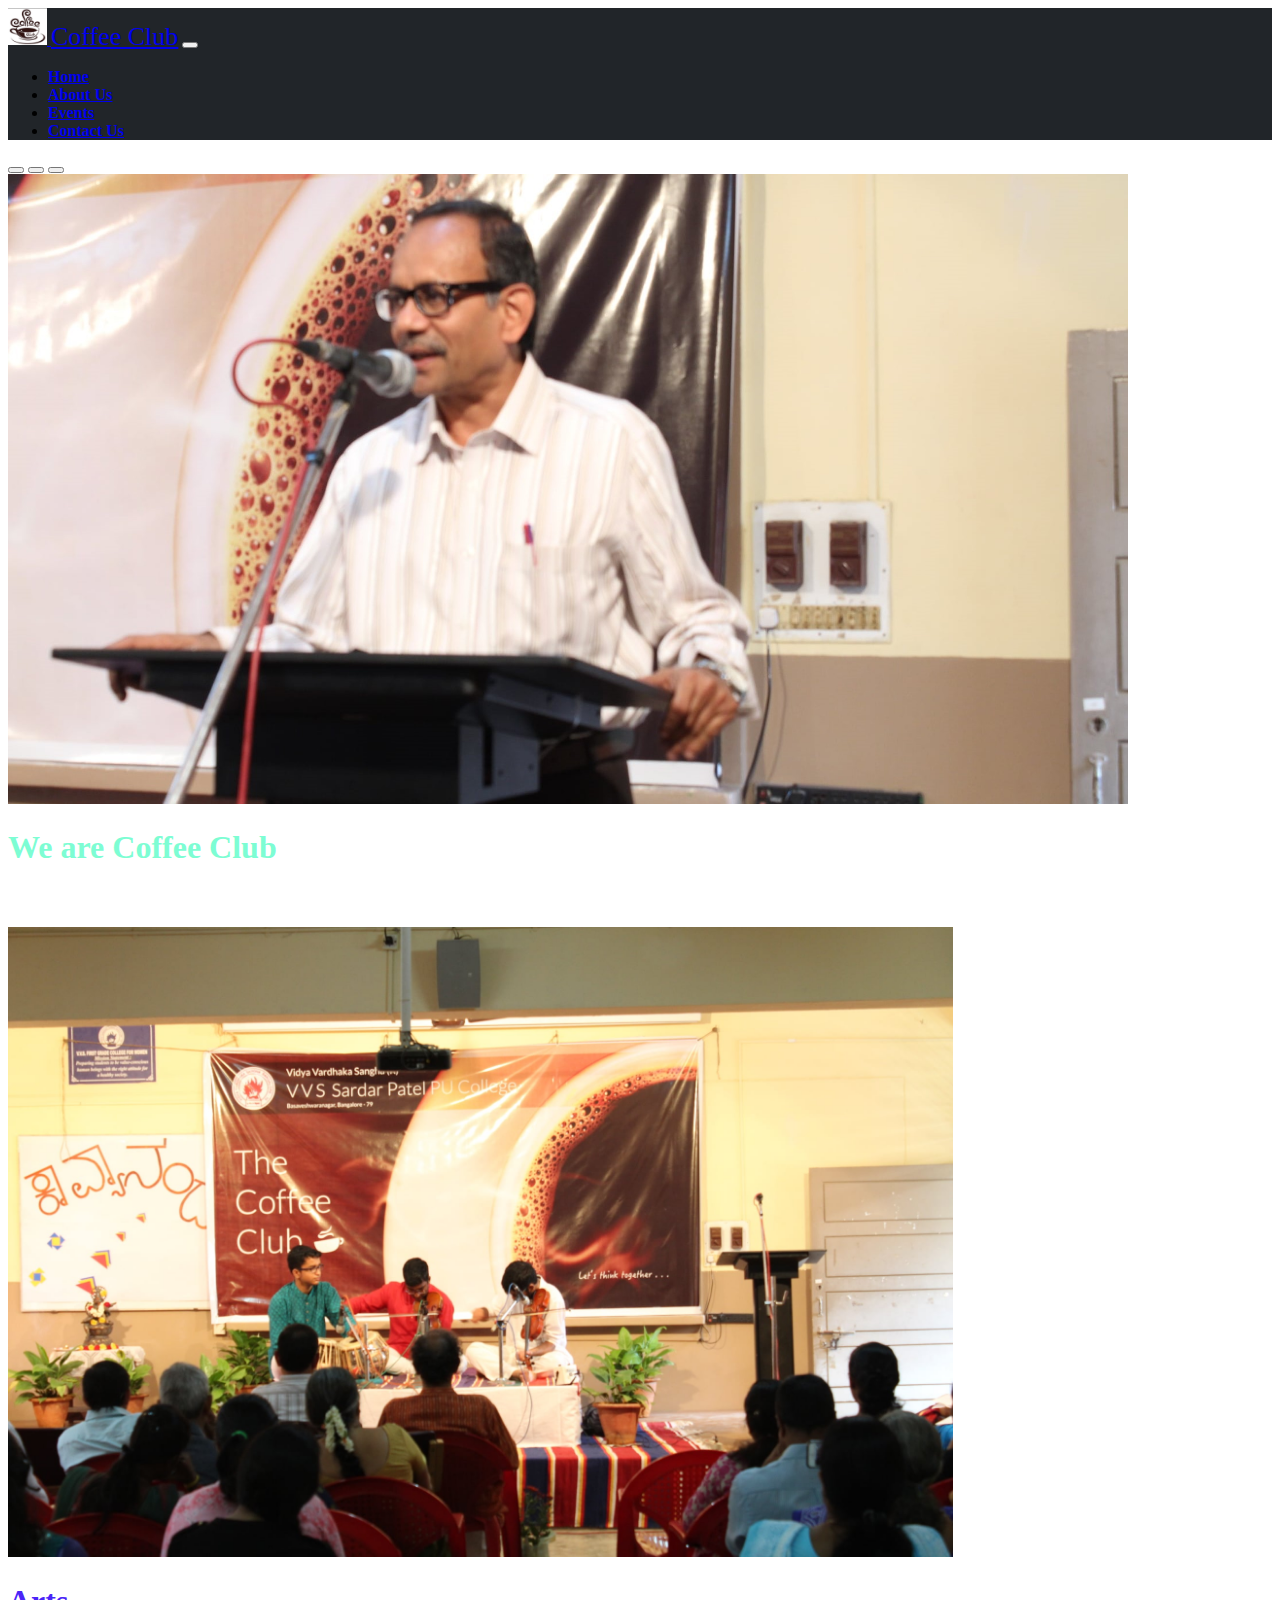
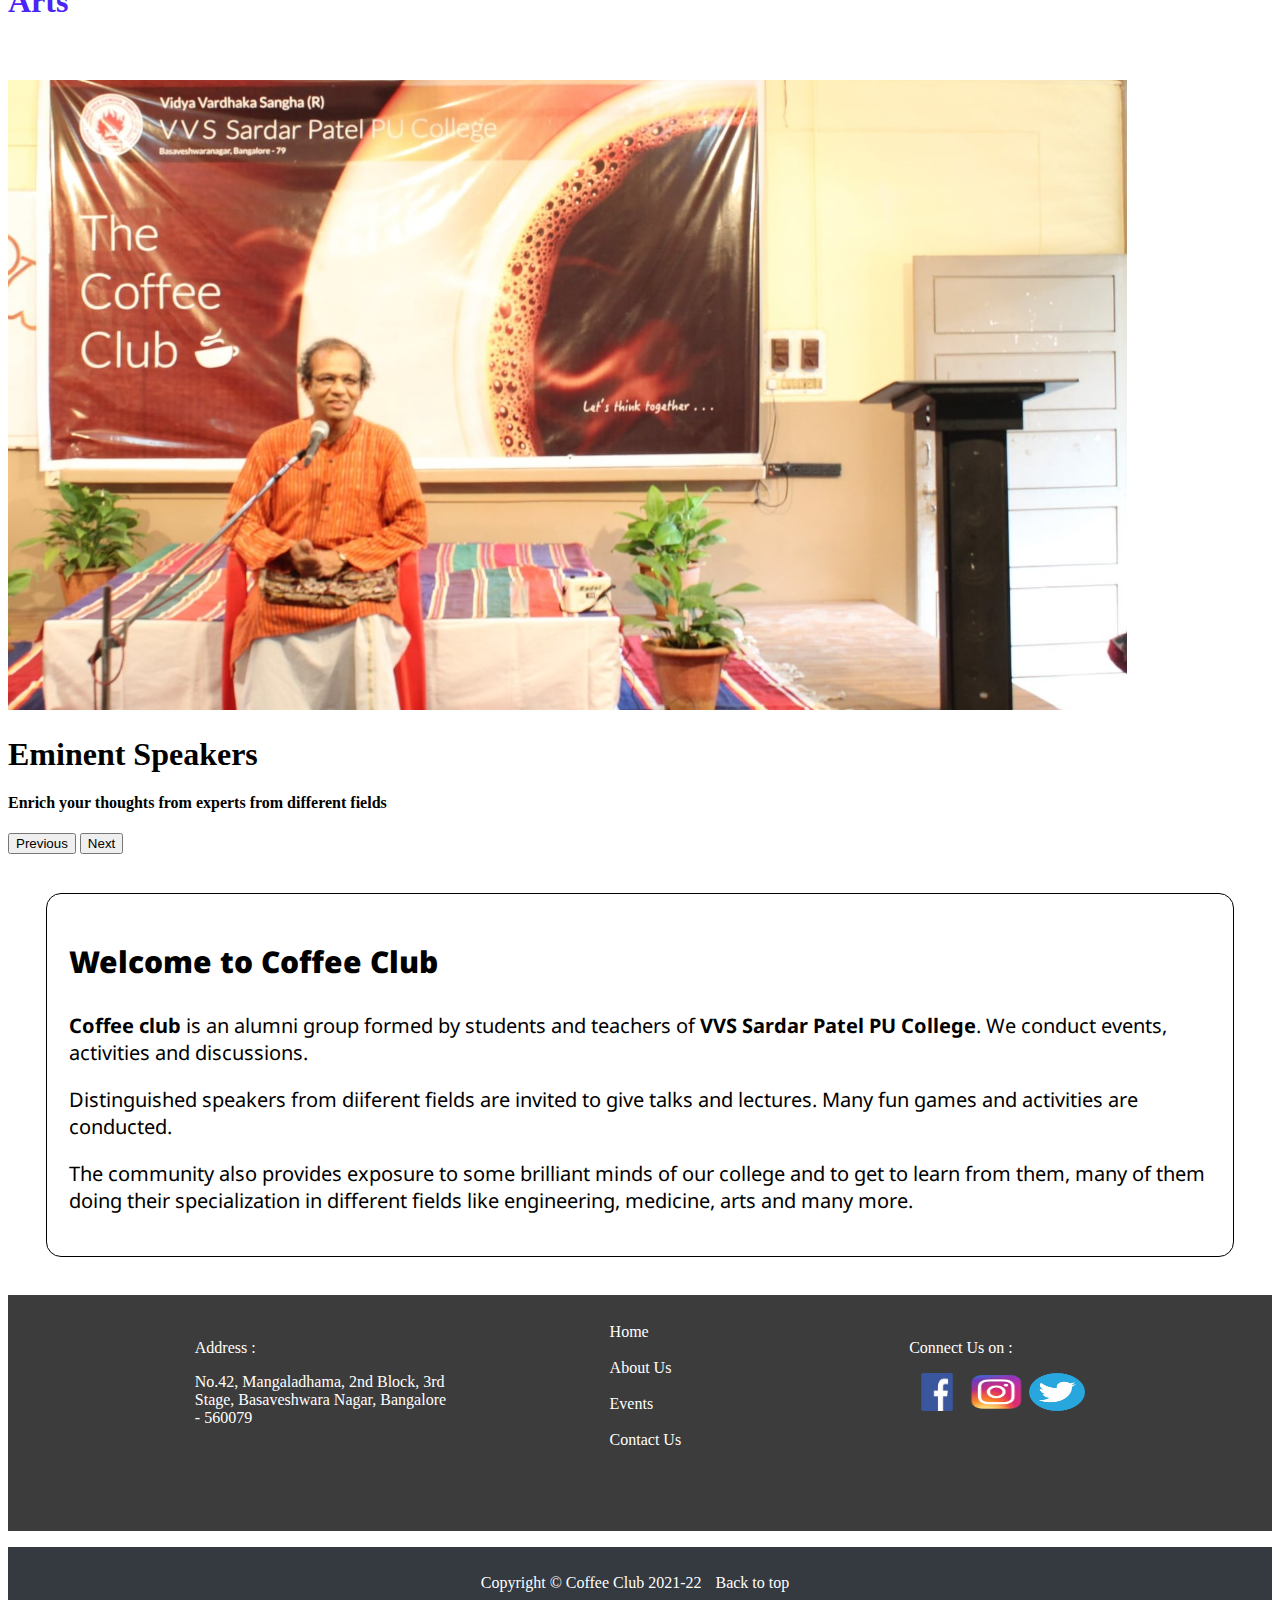
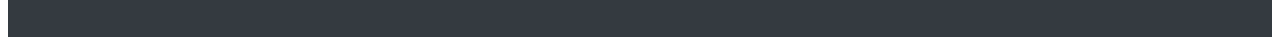
<file: index.html>
<!doctype html>
<html lang="en">
  <head>
    <!-- Required meta tags -->
    <meta charset="utf-8">
    <meta name="viewport" content="width=device-width, initial-scale=1">

    <!-- Bootstrap CSS -->
    <link href="https://cdn.jsdelivr.net/npm/bootstrap@5.1.1/dist/css/bootstrap.min.css" rel="stylesheet" integrity="sha384-F3w7mX95PdgyTmZZMECAngseQB83DfGTowi0iMjiWaeVhAn4FJkqJByhZMI3AhiU" crossorigin="anonymous">
    <link rel="stylesheet" href="style.css">
    <link rel="stylesheet" href="media.css">

    <title>Welcome to Coffee Club</title>
  </head>
  <body>
    <nav class="navbar navbar-expand-lg navbar-light" style="background-color: #212529;">
        <div class="container-fluid">
            <a class="navbar-brand" href="/coffee-club-pro/">
                <img src="logo.jpg" alt="" width="39" height="37">
              </a>
          <a class="navbar-brand text-white" href="#" style="font-family:'Times New Roman', Times, serif; font-size: 26px;">Coffee Club</a>
          <button class="navbar-toggler navbar-dark" type="button" data-bs-toggle="collapse" data-bs-target="#navbarNav" aria-controls="navbarNav" aria-expanded="false" aria-label="Toggle navigation">
            <span class="navbar-toggler-icon"></span>
          </button>
          <div class="collapse navbar-collapse justify-content-end nav-font-weight" id="navbarNav">
            <ul class="navbar-nav">
              <li class="nav-item mx-3">
                <a class="nav-link active text-white" aria-current="page" href="/coffee-club-pro/index.html">Home</a>
              </li>
              <li class="nav-item mx-3">
                <a class="nav-link text-white" href="/coffee-club-pro/about.html">About Us</a>
              </li>
              <li class="nav-item mx-3">
                <a class="nav-link text-white" href="/coffee-club-pro/events.html">Events</a>
              </li>
              <li class="nav-item mx-3">
                <a class="nav-link text-white"  href="/coffee-club-pro/contact.html">Contact Us</a>
              </li>
            </ul>
          </div>
        </div>
      </nav>


      <div id="carouselExampleCaptions" class="carousel slide carousel-fade" data-bs-ride="carousel">
        <div class="carousel-indicators">
          <button type="button" data-bs-target="#carouselExampleCaptions" data-bs-slide-to="0" class="active" aria-current="true" aria-label="Slide 1"></button>
          <button type="button" data-bs-target="#carouselExampleCaptions" data-bs-slide-to="1" aria-label="Slide 2"></button>
          <button type="button" data-bs-target="#carouselExampleCaptions" data-bs-slide-to="2" aria-label="Slide 3"></button>
        </div>
        <div class="carousel-inner">
          <div class="carousel-item active">
            <img src="carousel1.jpg" class="d-block w-100" alt="...">
            <div class="carousel-caption d-none d-md-block">
              <h1 style="color: rgb(125, 253, 211);">We are Coffee Club</h1>
              <h4 style="color: white;">Join the smartest community and learn from experts</h4>
            </div>
          </div>
          <div class="carousel-item">
            <img src="carousel2.jpg" class="d-block w-100" alt="...">
            <div class="carousel-caption d-none d-md-block">
              <h1 style="color: rgb(75, 36, 248);">Arts</h1>
              <h4 style="color: rgb(255, 255, 255);">Music. Dance. Activities</h4>
            </div>
          </div>
          <div class="carousel-item">
            <img src="carousel3.jpg" class="d-block w-100" alt="...">
            <div class="carousel-caption d-none d-md-block">
              <h1 style="color: black;">Eminent Speakers</h1>
              <h4 style="color: black;">Enrich your thoughts from experts from different fields  </h4>
            </div>
          </div>
        </div>
        <button class="carousel-control-prev" type="button" data-bs-target="#carouselExampleCaptions" data-bs-slide="prev">
          <span class="carousel-control-prev-icon" aria-hidden="true"></span>
          <span class="visually-hidden">Previous</span>
        </button>
        <button class="carousel-control-next" type="button" data-bs-target="#carouselExampleCaptions" data-bs-slide="next">
          <span class="carousel-control-next-icon" aria-hidden="true"></span>
          <span class="visually-hidden">Next</span>
        </button>
      </div>

      <div class="para">
          <h2 style="margin-bottom: 30px;"><b>Welcome to Coffee Club</b></h2>
          <p><strong>Coffee club</strong> is an alumni group formed by students and teachers of <strong>VVS Sardar Patel PU College</strong>. We conduct events, activities and discussions.</p> <p>Distinguished speakers from diiferent fields are invited to give talks and lectures. Many fun games and activities are conducted.</p> <p> The community also provides exposure to some brilliant minds of our college and to get to learn from them, many of them doing their specialization in different fields like engineering, medicine, arts and many more.</p>
      </div>

      <div class="box">
          <div class="box1">
             <p> Address :</p>
            <p> No.42, Mangaladhama, 2nd Block, 3rd Stage, Basaveshwara Nagar, Bangalore - 560079</p>
          </div>
          <div class="box2">
              <a href="/coffee-club-pro/index.html">Home</a><br>
              <a href="/coffee-club-pro/about.html">About Us</a><br>
              <a href="/coffee-club-pro/events.html">Events</a><br>
              <a href="/coffee-club-pro/contact.html">Contact Us</a>
            </div>
          <div class="box3">
              <p>Connect Us on :</p>
              <a href="#"><img src="facebook-logo-png-2320.png" alt="facebook"></a>
              <a href="#"><img src="580b57fcd9996e24bc43c521.png" alt="instagram"></a>
              <a href="#"><img src="Daco_4097837.png" alt="twitter"></a>
          </div>
          
          
          
        </div>
            <footer>
            <p>Copyright &copy; Coffee Club 2021-22 <span class="float-end"><a href="#">Back to top</a></span></p>
            
        </footer>


    <!-- Optional JavaScript; choose one of the two! -->

    <!-- Option 1: Bootstrap Bundle with Popper -->
    <script src="https://cdn.jsdelivr.net/npm/bootstrap@5.1.1/dist/js/bootstrap.bundle.min.js" integrity="sha384-/bQdsTh/da6pkI1MST/rWKFNjaCP5gBSY4sEBT38Q/9RBh9AH40zEOg7Hlq2THRZ" crossorigin="anonymous"></script>

    <!-- Option 2: Separate Popper and Bootstrap JS -->
    <!--
    <script src="https://cdn.jsdelivr.net/npm/@popperjs/core@2.9.3/dist/umd/popper.min.js" integrity="sha384-W8fXfP3gkOKtndU4JGtKDvXbO53Wy8SZCQHczT5FMiiqmQfUpWbYdTil/SxwZgAN" crossorigin="anonymous"></script>
    <script src="https://cdn.jsdelivr.net/npm/bootstrap@5.1.1/dist/js/bootstrap.min.js" integrity="sha384-skAcpIdS7UcVUC05LJ9Dxay8AXcDYfBJqt1CJ85S/CFujBsIzCIv+l9liuYLaMQ/" crossorigin="anonymous"></script>
    -->
  </body>
</html>
</file>
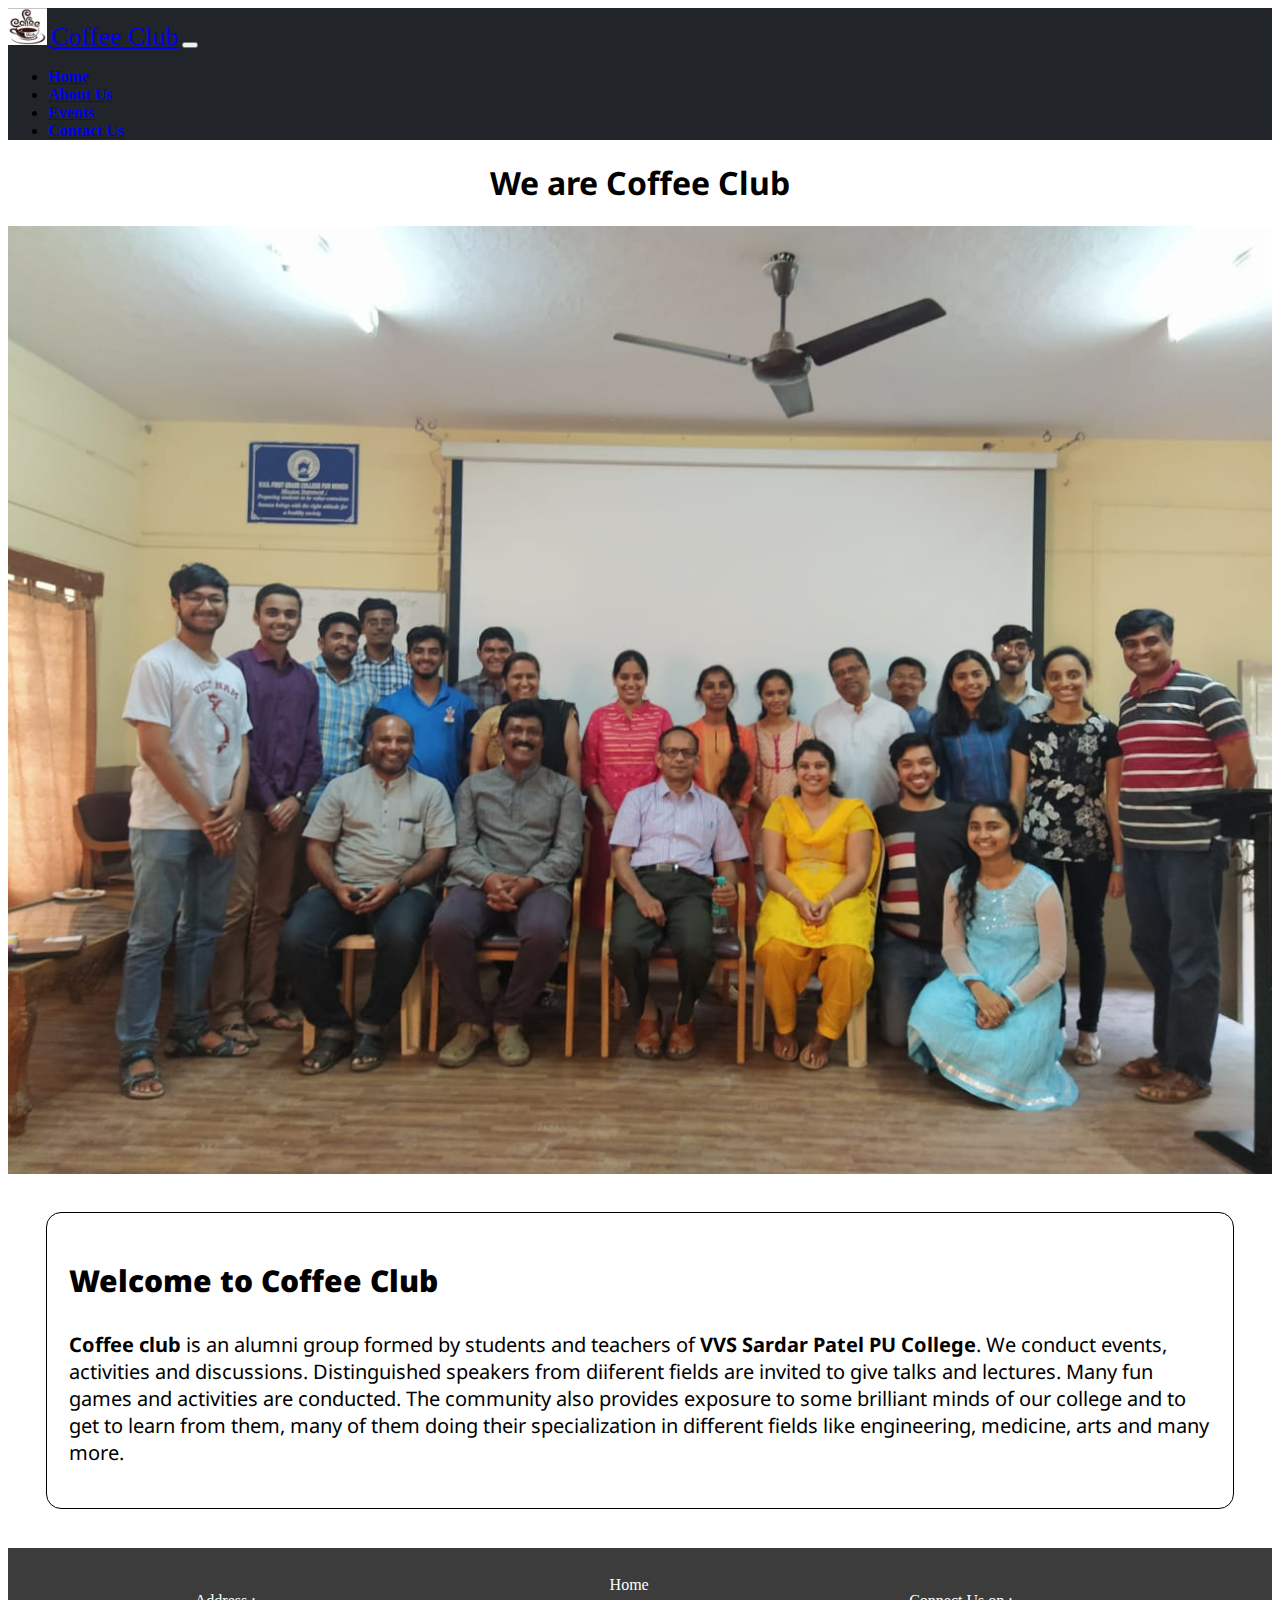
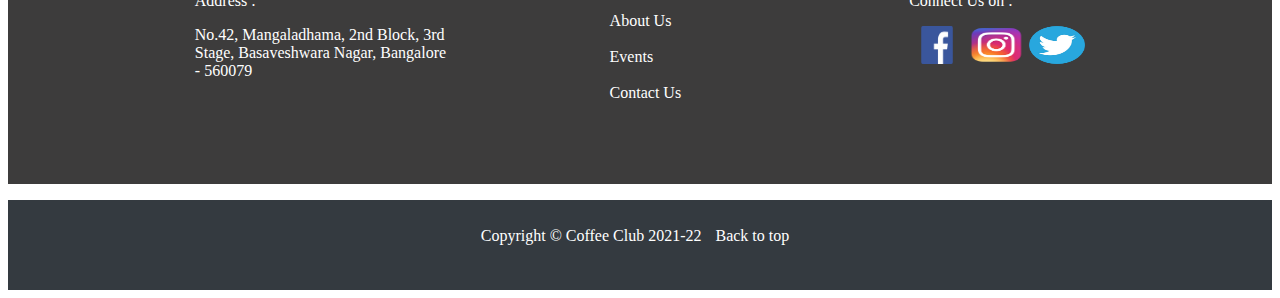
<file: about.html>
<!doctype html>
<html lang="en">
  <head>
    <!-- Required meta tags -->
    <meta charset="utf-8">
    <meta name="viewport" content="width=device-width, initial-scale=1">

    <!-- Bootstrap CSS -->
    <link href="https://cdn.jsdelivr.net/npm/bootstrap@5.1.1/dist/css/bootstrap.min.css" rel="stylesheet" integrity="sha384-F3w7mX95PdgyTmZZMECAngseQB83DfGTowi0iMjiWaeVhAn4FJkqJByhZMI3AhiU" crossorigin="anonymous">
    <link rel="stylesheet" href="style.css">
    <link rel="stylesheet" href="media.css">

    <title>Welcome to Coffee Club</title>
  </head>
  <body>
    <nav class="navbar navbar-expand-lg navbar-light" style="background-color: #212529;">
        <div class="container-fluid">
            <a class="navbar-brand" href="/coffee-club-pro/">
                <img src="logo.jpg" alt="" width="39" height="37">
              </a>
          <a class="navbar-brand text-white" href="#" style="font-family:'Times New Roman', Times, serif; font-size: 26px;">Coffee Club</a>
          <button class="navbar-toggler text-white navbar-dark" type="button" data-bs-toggle="collapse" data-bs-target="#navbarNav" aria-controls="navbarNav" aria-expanded="false" aria-label="Toggle navigation">
            <span class="navbar-toggler-icon"></span>
          </button>
          <div class="collapse navbar-collapse justify-content-end nav-font-weight" id="navbarNav">
            <ul class="navbar-nav">
              <li class="nav-item mx-3">
                <a class="nav-link text-white" aria-current="page" href="/coffee-club-pro/index.html">Home</a>
              </li>
              <li class="nav-item mx-3">
                <a class="nav-link active text-white" href="/coffee-club-pro/about.html">About Us</a>
              </li>
              <li class="nav-item mx-3">
                <a class="nav-link text-white" href="/coffee-club-pro/events.html">Events</a>
              </li>
              <li class="nav-item mx-3">
                <a class="nav-link text-white"  href="/coffee-club-pro/contact.html">Contact Us</a>
              </li>
            </ul>
          </div>
        </div>
      </nav>

     
      <div class="about m-5">
          <h1>We are Coffee Club</h1>
          <img src="coffee club group photo.jpg" alt="" class="center">
      </div>

      <div class="para">
        <h2 style="margin-bottom: 30px;"><b>Welcome to Coffee Club</b></h2>
        <p><strong>Coffee club</strong> is an alumni group formed by students and teachers of <strong>VVS Sardar Patel PU College</strong>. We conduct events, activities and discussions. Distinguished speakers from diiferent fields are invited to give talks and lectures. Many fun games and activities are conducted. The community also provides exposure to some brilliant minds of our college and to get to learn from them, many of them doing their specialization in different fields like engineering, medicine, arts and many more.</p>
    </div>

     

      <div class="box">
          <div class="box1">
             <p> Address :</p>
            <p> No.42, Mangaladhama, 2nd Block, 3rd Stage, Basaveshwara Nagar, Bangalore - 560079</p>
          </div>
          <div class="box2">
              <a href="/coffee-club-pro/index.html">Home</a><br>
              <a href="/coffee-club-pro/about.html">About Us</a><br>
              <a href="/coffee-club-pro/events.html">Events</a><br>
              <a href="/coffee-club-pro/contact.html">Contact Us</a>
            </div>
          <div class="box3">
              <p>Connect Us on :</p>
              <a href="#"><img src="facebook-logo-png-2320.png" alt="facebook"></a>
              <a href="#"><img src="580b57fcd9996e24bc43c521.png" alt="instagram"></a>
              <a href="#"><img src="Daco_4097837.png" alt="twitter"></a>
          </div>
          
          
          
        </div>
            <footer>
            <p>Copyright &copy; Coffee Club 2021-22 <span class="float-end"><a href="#">Back to top</a></span></p>
            
        </footer>


    <!-- Optional JavaScript; choose one of the two! -->

    <!-- Option 1: Bootstrap Bundle with Popper -->
    <script src="https://cdn.jsdelivr.net/npm/bootstrap@5.1.1/dist/js/bootstrap.bundle.min.js" integrity="sha384-/bQdsTh/da6pkI1MST/rWKFNjaCP5gBSY4sEBT38Q/9RBh9AH40zEOg7Hlq2THRZ" crossorigin="anonymous"></script>

    <!-- Option 2: Separate Popper and Bootstrap JS -->
    <!--
    <script src="https://cdn.jsdelivr.net/npm/@popperjs/core@2.9.3/dist/umd/popper.min.js" integrity="sha384-W8fXfP3gkOKtndU4JGtKDvXbO53Wy8SZCQHczT5FMiiqmQfUpWbYdTil/SxwZgAN" crossorigin="anonymous"></script>
    <script src="https://cdn.jsdelivr.net/npm/bootstrap@5.1.1/dist/js/bootstrap.min.js" integrity="sha384-skAcpIdS7UcVUC05LJ9Dxay8AXcDYfBJqt1CJ85S/CFujBsIzCIv+l9liuYLaMQ/" crossorigin="anonymous"></script>
    -->
  </body>
</html>
</file>
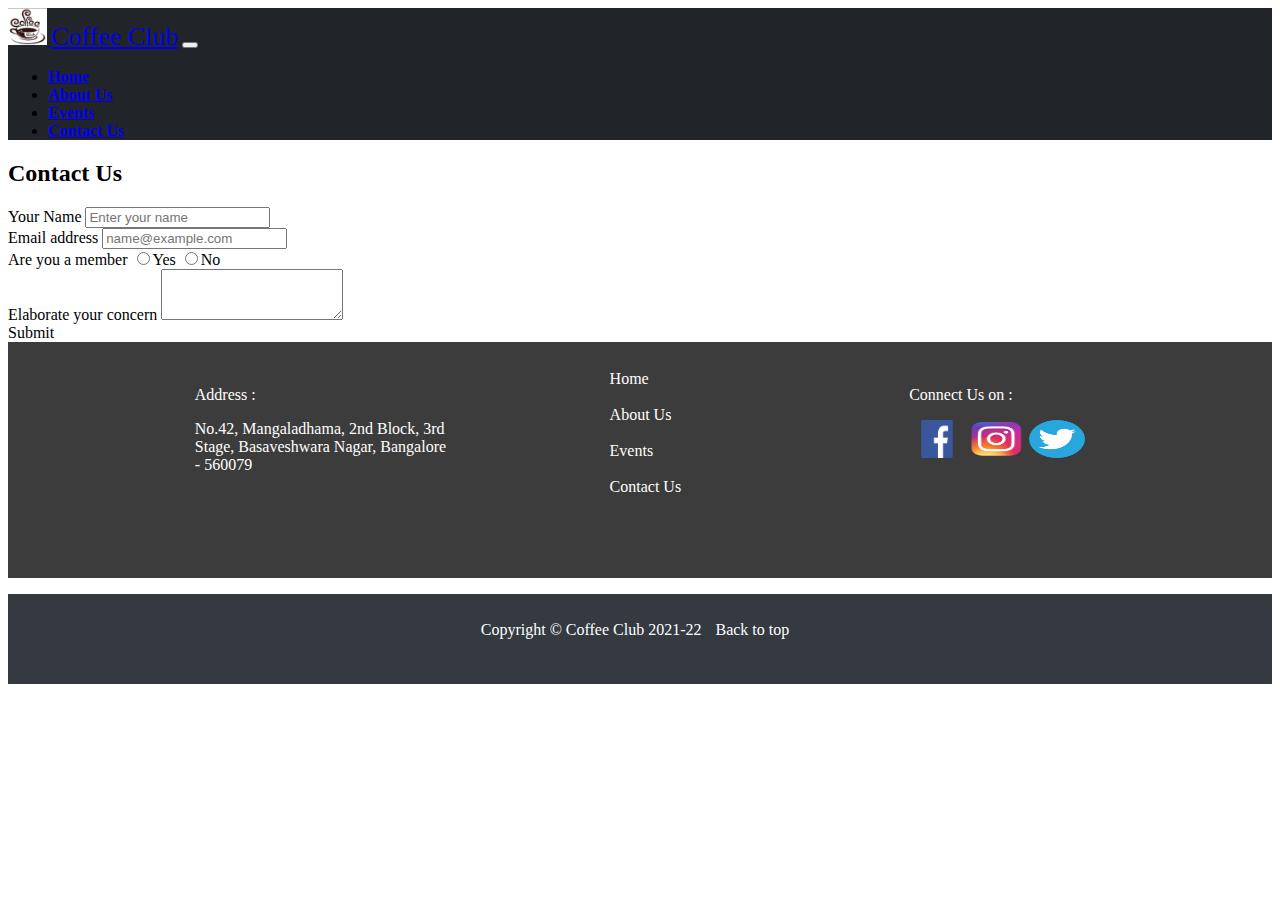
<file: contact.html>
<!doctype html>
<html lang="en">
  <head>
    <!-- Required meta tags -->
    <meta charset="utf-8">
    <meta name="viewport" content="width=device-width, initial-scale=1">

    <!-- Bootstrap CSS -->
    <link href="https://cdn.jsdelivr.net/npm/bootstrap@5.1.1/dist/css/bootstrap.min.css" rel="stylesheet" integrity="sha384-F3w7mX95PdgyTmZZMECAngseQB83DfGTowi0iMjiWaeVhAn4FJkqJByhZMI3AhiU" crossorigin="anonymous">
    <link rel="stylesheet" href="style.css">
    <link rel="stylesheet" href="media.css">

    <title>Welcome to Coffee Club</title>
  </head>
  <body>
    <nav class="navbar navbar-expand-lg navbar-light" style="background-color: #212529;">
        <div class="container-fluid">
            <a class="navbar-brand" href="/coffee-club-pro/">
                <img src="logo.jpg" alt="" width="39" height="37">
              </a>
          <a class="navbar-brand text-white" href="#" style="font-family:'Times New Roman', Times, serif; font-size: 26px;">Coffee Club</a>
          <button class="navbar-toggler text-white navbar-dark" type="button" data-bs-toggle="collapse" data-bs-target="#navbarNav" aria-controls="navbarNav" aria-expanded="false" aria-label="Toggle navigation">
            <span class="navbar-toggler-icon"></span>
          </button>
          <div class="collapse navbar-collapse justify-content-end nav-font-weight" id="navbarNav">
            <ul class="navbar-nav">
              <li class="nav-item mx-3">
                <a class="nav-link text-white" aria-current="page" href="/coffee-club-pro/index.html">Home</a>
              </li>
              <li class="nav-item mx-3">
                <a class="nav-link text-white" href="/coffee-club-pro/about.html">About Us</a>
              </li>
              <li class="nav-item mx-3">
                <a class="nav-link text-white" href="/coffee-club-pro/events.html">Events</a>
              </li>
              <li class="nav-item mx-3">
                <a class="nav-link active text-white"  href="/coffee-club-pro/contact.html">Contact Us</a>
              </li>
            </ul>
          </div>
        </div>
      </nav>

     
      <div class="cont m-4">
        <h2>Contact Us</h2>
      <div class="mb-3 my-4">
        <label for="exampleFormControlInput1" class="form-label">Your Name</label>
        <input type="text" class="form-control" id="exampleFormControlInput1" placeholder="Enter your name">
      </div>
      <div class="mb-3 my-4">
        <label for="exampleFormControlInput1" class="form-label">Email address</label>
        <input type="email" class="form-control" id="exampleFormControlInput1" placeholder="name@example.com">
      </div>
      <div class="mb-3 my-4">
        <label for="exampleFormControlInput1" class="form-label">Are you a member</label>
        <input type="radio" name="member" id="exampleFormControlInput1" class="mx-3">Yes
        <input type="radio" name="member" id="exampleFormControlInput1" class="mx-2">No
      </div>
      <div class="mb-3 my-4">
        <label for="exampleFormControlTextarea1" class="form-label">Elaborate your concern</label>
        <textarea class="form-control" id="exampleFormControlTextarea1" rows="3"></textarea>
      </div>
      <div class="mb-3 my-4">
        <buttton class="btn btn-primary ">Submit</buttton>
      </div>

    </div>

     

      <div class="box">
          <div class="box1">
             <p> Address :</p>
            <p> No.42, Mangaladhama, 2nd Block, 3rd Stage, Basaveshwara Nagar, Bangalore - 560079</p>
          </div>
          <div class="box2">
              <a href="/coffee-club-pro/index.html">Home</a><br>
              <a href="/coffee-club-pro/about.html">About Us</a><br>
              <a href="/coffee-club-pro/events.html">Events</a><br>
              <a href="/coffee-club-pro/contact.html">Contact Us</a>
            </div>
          <div class="box3">
              <p>Connect Us on :</p>
              <a href="#"><img src="facebook-logo-png-2320.png" alt="facebook"></a>
              <a href="#"><img src="580b57fcd9996e24bc43c521.png" alt="instagram"></a>
              <a href="#"><img src="Daco_4097837.png" alt="twitter"></a>
          </div>
          
          
          
        </div>
            <footer>
            <p>Copyright &copy; Coffee Club 2021-22 <span class="float-end"><a href="#">Back to top</a></span></p>
            
        </footer>


    <!-- Optional JavaScript; choose one of the two! -->

    <!-- Option 1: Bootstrap Bundle with Popper -->
    <script src="https://cdn.jsdelivr.net/npm/bootstrap@5.1.1/dist/js/bootstrap.bundle.min.js" integrity="sha384-/bQdsTh/da6pkI1MST/rWKFNjaCP5gBSY4sEBT38Q/9RBh9AH40zEOg7Hlq2THRZ" crossorigin="anonymous"></script>

    <!-- Option 2: Separate Popper and Bootstrap JS -->
    <!--
    <script src="https://cdn.jsdelivr.net/npm/@popperjs/core@2.9.3/dist/umd/popper.min.js" integrity="sha384-W8fXfP3gkOKtndU4JGtKDvXbO53Wy8SZCQHczT5FMiiqmQfUpWbYdTil/SxwZgAN" crossorigin="anonymous"></script>
    <script src="https://cdn.jsdelivr.net/npm/bootstrap@5.1.1/dist/js/bootstrap.min.js" integrity="sha384-skAcpIdS7UcVUC05LJ9Dxay8AXcDYfBJqt1CJ85S/CFujBsIzCIv+l9liuYLaMQ/" crossorigin="anonymous"></script>
    -->
  </body>
</html>
</file>
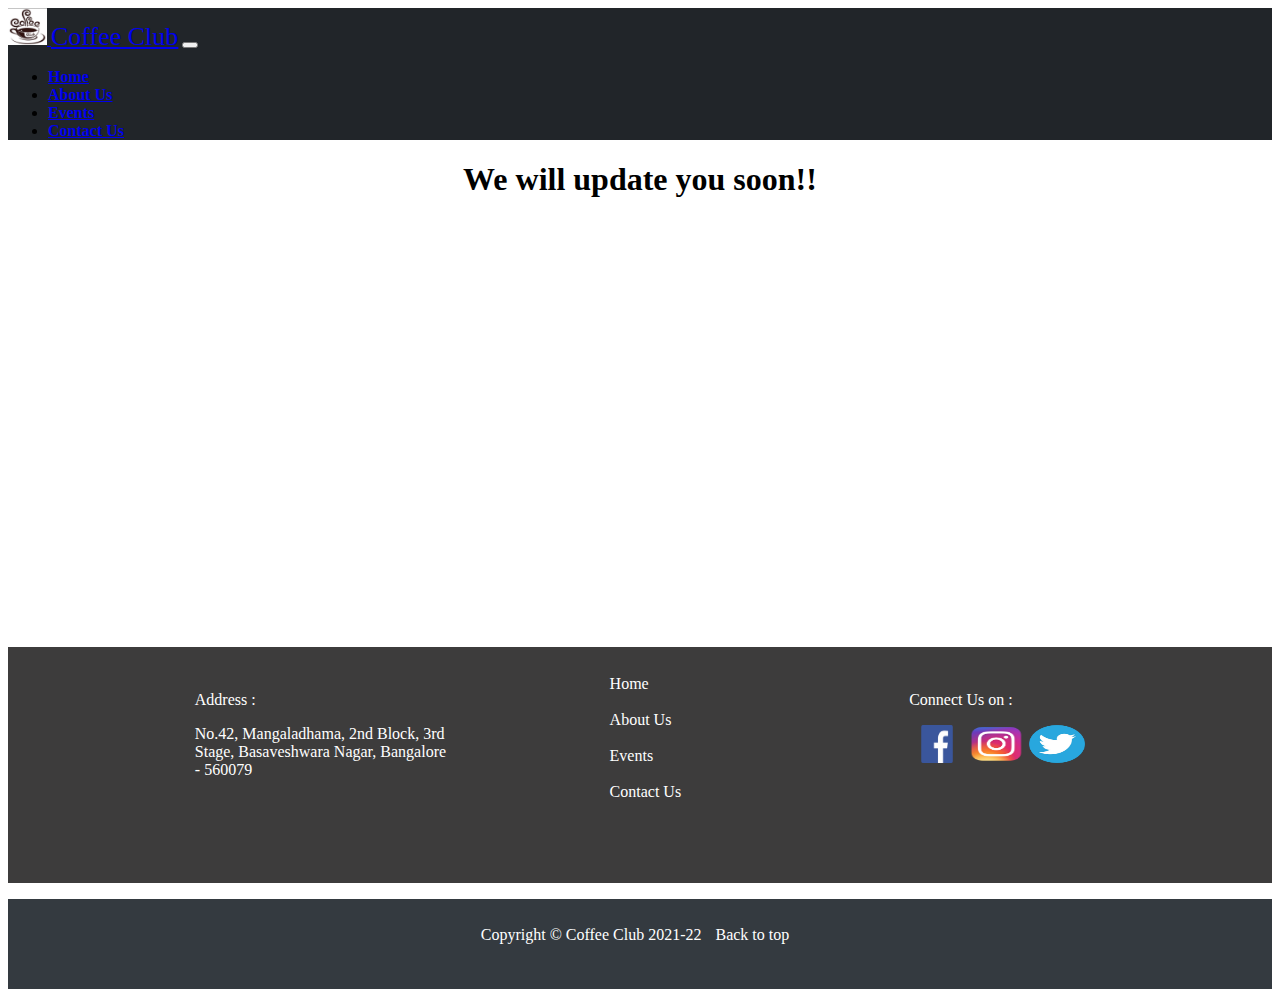
<file: events.html>
<!doctype html>
<html lang="en">
  <head>
    <!-- Required meta tags -->
    <meta charset="utf-8">
    <meta name="viewport" content="width=device-width, initial-scale=1">

    <!-- Bootstrap CSS -->
    <link href="https://cdn.jsdelivr.net/npm/bootstrap@5.1.1/dist/css/bootstrap.min.css" rel="stylesheet" integrity="sha384-F3w7mX95PdgyTmZZMECAngseQB83DfGTowi0iMjiWaeVhAn4FJkqJByhZMI3AhiU" crossorigin="anonymous">
    <link rel="stylesheet" href="style.css">
    <link rel="stylesheet" href="media.css">

    <title>Welcome to Coffee Club</title>
  </head>
  <body>
    <nav class="navbar navbar-expand-lg navbar-light" style="background-color: #212529;">
        <div class="container-fluid">
            <a class="navbar-brand" href="/coffee-club-pro/">
                <img src="logo.jpg" alt="" width="39" height="37">
              </a>
          <a class="navbar-brand text-white" href="#" style="font-family:'Times New Roman', Times, serif; font-size: 26px;">Coffee Club</a>
          <button class="navbar-toggler text-white navbar-dark" type="button" data-bs-toggle="collapse" data-bs-target="#navbarNav" aria-controls="navbarNav" aria-expanded="false" aria-label="Toggle navigation">
            <span class="navbar-toggler-icon"></span>
          </button>
          <div class="collapse navbar-collapse justify-content-end nav-font-weight" id="navbarNav">
            <ul class="navbar-nav">
              <li class="nav-item mx-3">
                <a class="nav-link text-white" aria-current="page" href="/coffee-club-pro/index.html">Home</a>
              </li>
              <li class="nav-item mx-3">
                <a class="nav-link text-white" href="/coffee-club-pro/about.html">About Us</a>
              </li>
              <li class="nav-item mx-3">
                <a class="nav-link active text-white" href="/coffee-club-pro/events.html">Events</a>
              </li>
              <li class="nav-item mx-3">
                <a class="nav-link text-white"  href="/coffee-club-pro/contact.html">Contact Us</a>
              </li>
            </ul>
          </div>
        </div>
    </nav>
    <div class="event" style="height: 54vh;">
    <h1 style="text-align: center;">We will update you soon!!</h1></div>

    <div class="box">
        <div class="box1">
           <p> Address :</p>
          <p> No.42, Mangaladhama, 2nd Block, 3rd Stage, Basaveshwara Nagar, Bangalore - 560079</p>
        </div>
        <div class="box2">
            <a href="/coffee-club-pro/index.html">Home</a><br>
            <a href="/coffee-club-pro/about.html">About Us</a><br>
            <a href="/coffee-club-pro/events.html">Events</a><br>
            <a href="/coffee-club-pro/contact.html">Contact Us</a>
          </div>
        <div class="box3">
            <p>Connect Us on :</p>
            <a href="#"><img src="facebook-logo-png-2320.png" alt="facebook"></a>
            <a href="#"><img src="580b57fcd9996e24bc43c521.png" alt="instagram"></a>
            <a href="#"><img src="Daco_4097837.png" alt="twitter"></a>
        </div>
        
        
        
      </div>
          <footer>
          <p>Copyright &copy; Coffee Club 2021-22 <span class="float-end"><a href="#">Back to top</a></span></p>
          
      </footer>

     
      

    <!-- Optional JavaScript; choose one of the two! -->

    <!-- Option 1: Bootstrap Bundle with Popper -->
    <script src="https://cdn.jsdelivr.net/npm/bootstrap@5.1.1/dist/js/bootstrap.bundle.min.js" integrity="sha384-/bQdsTh/da6pkI1MST/rWKFNjaCP5gBSY4sEBT38Q/9RBh9AH40zEOg7Hlq2THRZ" crossorigin="anonymous"></script>

    <!-- Option 2: Separate Popper and Bootstrap JS -->
    <!--
    <script src="https://cdn.jsdelivr.net/npm/@popperjs/core@2.9.3/dist/umd/popper.min.js" integrity="sha384-W8fXfP3gkOKtndU4JGtKDvXbO53Wy8SZCQHczT5FMiiqmQfUpWbYdTil/SxwZgAN" crossorigin="anonymous"></script>
    <script src="https://cdn.jsdelivr.net/npm/bootstrap@5.1.1/dist/js/bootstrap.min.js" integrity="sha384-skAcpIdS7UcVUC05LJ9Dxay8AXcDYfBJqt1CJ85S/CFujBsIzCIv+l9liuYLaMQ/" crossorigin="anonymous"></script>
    -->
  </body>
</html>
</file>
<file: style.css>
@import url('https://fonts.googleapis.com/css2?family=Noto+Sans&display=swap');


.nav-font-weight ul li a{
    font-weight: 700

}
.nav-font-weight ul li a:hover{
    opacity: 75%;

}

.d-block{
    height: 70vh;
}

.para{
    font-size: 20px;
margin: 3vw 3vw;
border: 1px solid black;
border-radius: 15px;
padding: 22px;
font-family: 'Noto Sans', sans-serif;
}

.para h2{
    animation: colorfultext 2.5s linear infinite;
}

@keyframes colorfultext {
    0%{
        color: red;
    }
    20%{
        color: purple;
    }
    40%{
        color: rgb(30, 255, 0);
    }
    60%{
        color: rgb(0, 153, 255);
    }
    80%{
        color: rgb(255, 0, 255);
    }
    100%{
        color: rgb(145, 255, 0);
    }
}

.box{

    background-color: rgb(61, 60, 60);
    display: flex;
    padding: 28px;
color: white;
flex-wrap: wrap;
justify-content:space-evenly;

    
}

.box1{
    
    width: 20vw;
    height: 20vh;
    
    
}

.box2{
    
    width: 11vw;
    display: flex;
    flex-direction: column;
    

}

.box2 a{
    text-decoration: none;
    color: white;
    
}
.box2 a:hover{
    opacity: 75%;
    
}

.box3 a img{
    height: 38px;
    width: 56px;
}
.box3 a:hover{
   opacity: 50%;
}


footer{
    /* bottom: 0; */
    height: 10vh;
    background-color: #343a40
    
    
    
}

footer p{
    text-align: center;
    color: white;
    position: relative;
    top: 27px;
}

footer p a{
    text-decoration: none;
    color: white;
    padding: 10px;

}

.about h1{
    font-family: 'Noto Sans', sans-serif;
    text-align: center;
}

.center{
    display: block;
    margin-left: auto;
    margin-right: auto;
    width: 100%;
}
</file>
<file: media.css>
@media only screen and (max-width:800px) {
    .box{
        display: flex;
        flex-wrap: wrap;
        flex-direction: column;
        align-items: center;
    }
    .box1{
        /* margin: auto; */
        margin-bottom: 50px;
        width: 42vw;
    }
    .box2{
        /* margin: auto; */
        margin-bottom: 50px;
        width: 24vw;
    }
    .box3{
        margin:auto;
    }
    .d-block{
        height: 50vh;
    }

}
</file>
